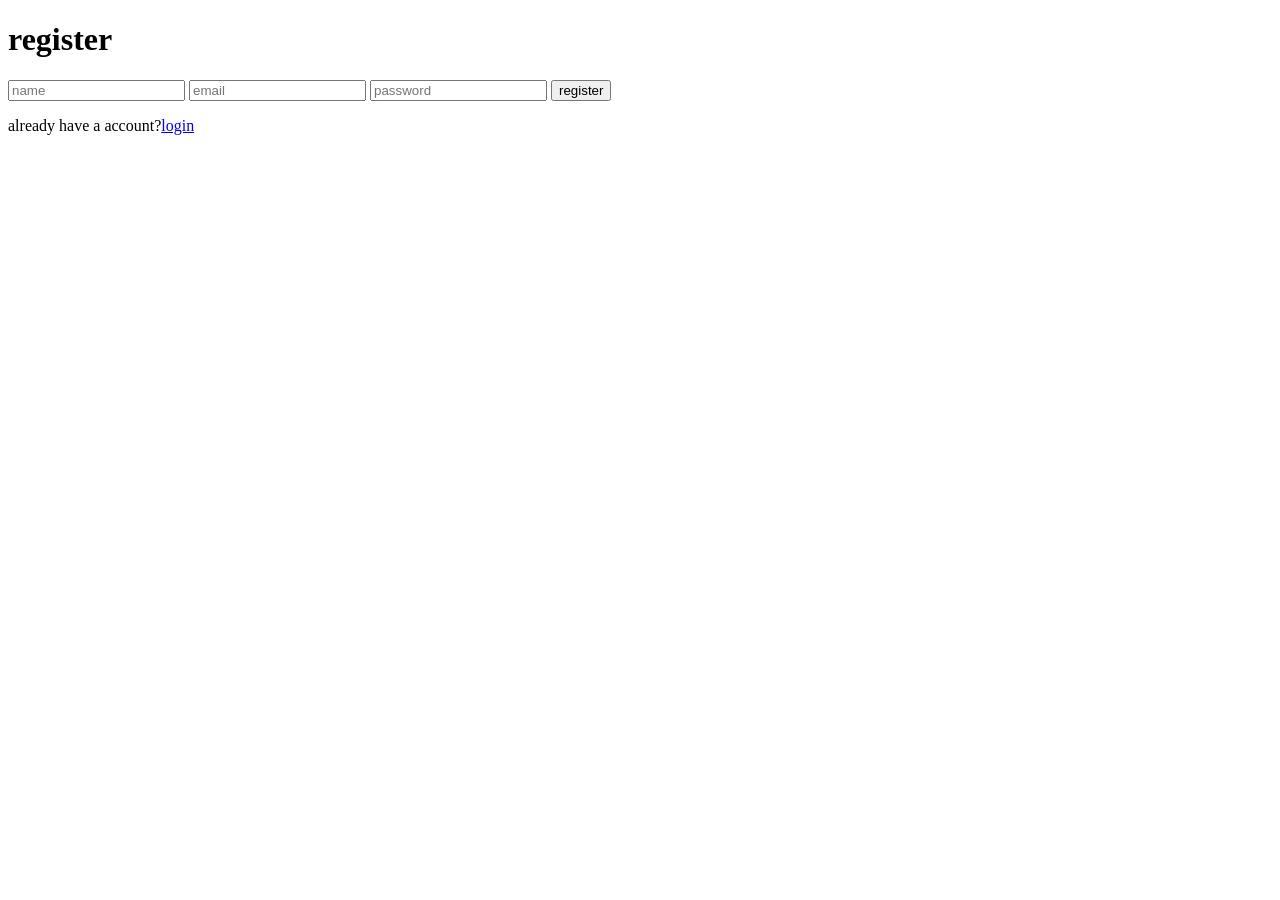
<file: register.html>
<!DOCTYPE html>
<html lang="en">
<head>
    <meta charset="UTF-8">
    <meta name="viewport" content="width=device-width, initial-scale=1.0">
    <title>Document</title>
</head>
<body>
    <div class="container">
        <h1>register</h1>
        <form action="register.php">
            <input type="text" id="name" placeholder="name" required>
            <input type="text" id="email" placeholder="email" required>
            <input type="text" id="password" placeholder="password" required>
            <button type="submit">register</button>
        </form>
        <p>already have a account?<a href="login.html">login</a></p>
    </div>
    <script>
        document.getElementById("registerform").addEventListener("submit",function(e){
            e.previousDefault();
            let name=document.getElementById("name").value;
            let email=document.getElementById("email").value;
            let password=document.getElementById("password").value;
            fetch("./register.php",{
                method:"post",
                headers:{
                    
                }
            })
        })
    </script>
</body>
</html>
</file>
